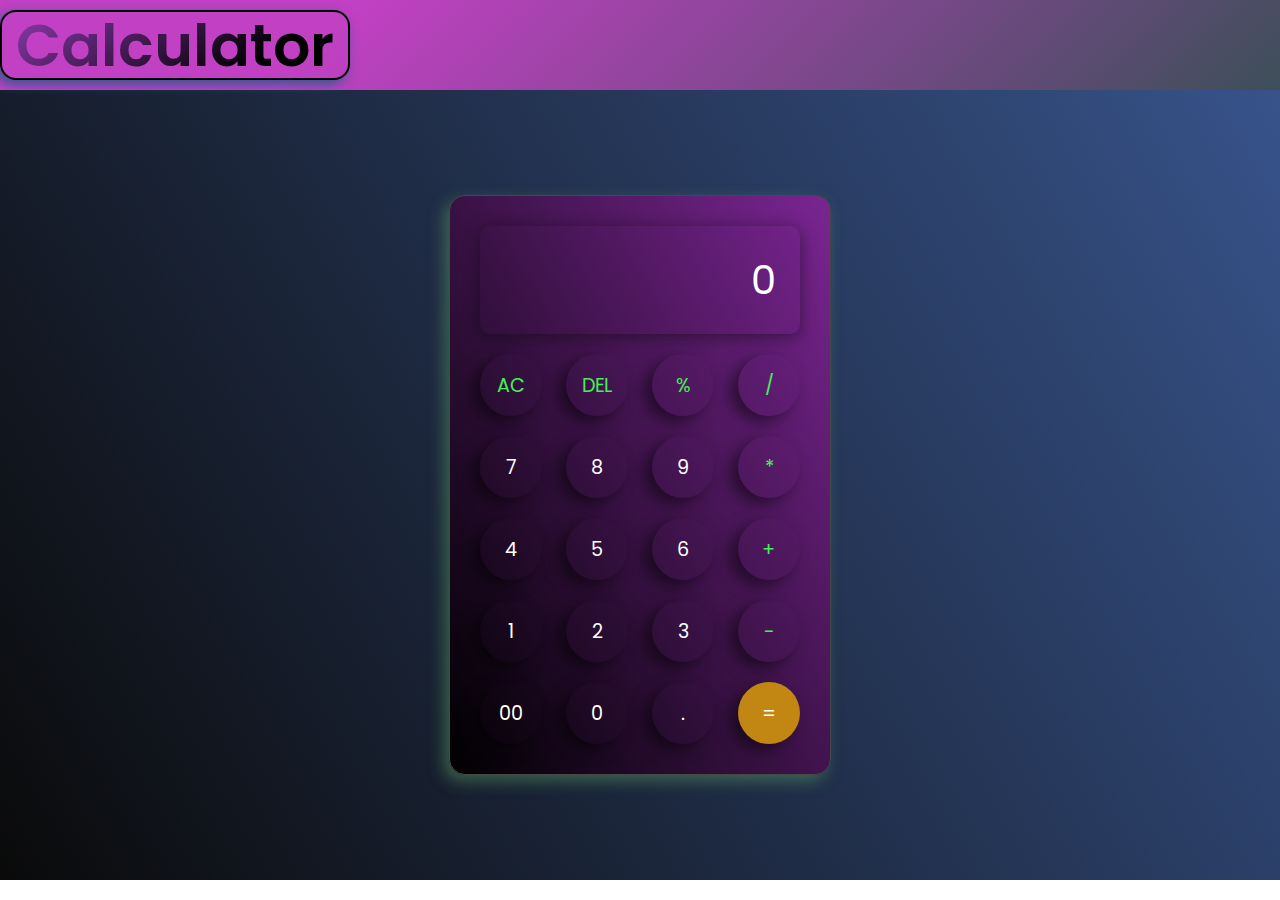
<file: index.html>
<!DOCTYPE html>
<html lang="en">
<head>
    <meta charset="UTF-8">
    <meta name="viewport" content="width=device-width, initial-scale=1.0">
    <title>Calcualtor</title>
    <link rel="stylesheet" href="style.css">
</head>
<body>
    <header>
        <h1>Calculator</h1>
    </header>
<main>
    <div class="calc">
        <input type="text" placeholder="0" id="inputBox">
    <div >
        <button class="operator">AC</button>
        <button class="operator">DEL</button>
        <button class="operator">%</button>
        <button class="operator">/</button>
    </div>
    <div>
        <button>7</button>
        <button>8</button>
        <button>9</button>
        <button class="operator">*</button>
    </div>
    <div>
        <button>4</button>
        <button>5</button>
        <button>6</button>
        <button class="operator">+</button>
    </div>
<div>
        <button>1</button>
        <button>2</button>
        <button>3</button>
        <button class="operator">-</button>
    </div>
    <div>
        <button>00</button>
        <button>0</button>
        <button>.</button>
        <button class="equalTo">=</button>
    </div>
</div>
</main>
</body>
<script src="calc.js"></script>
</html>
</file>
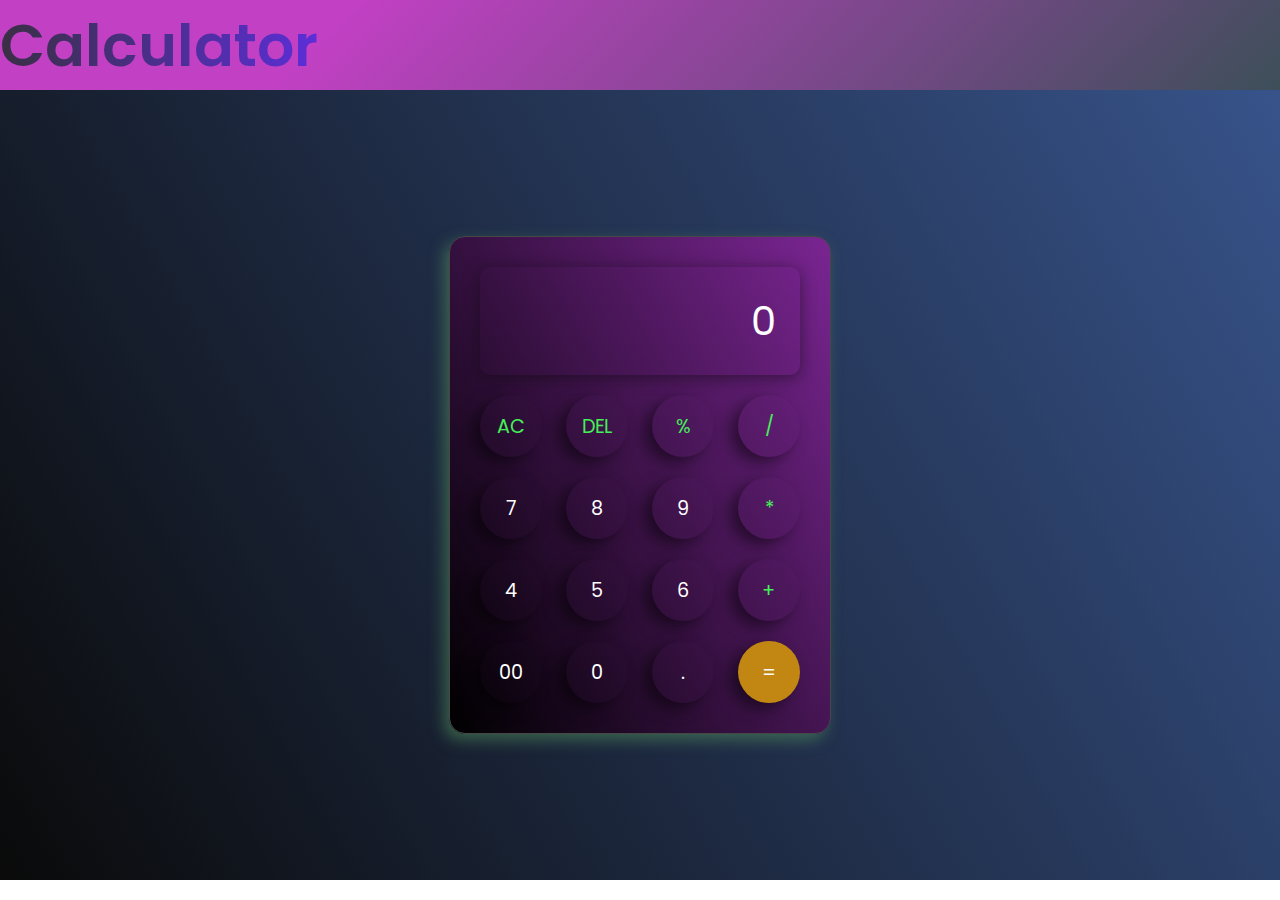
<file: calc.html>
<!DOCTYPE html>
<html lang="en">
<head>
    <meta charset="UTF-8">
    <meta name="viewport" content="width=device-width, initial-scale=1.0">
    <title>Calcualtor</title>
    <link rel="stylesheet" href="style.css">
</head>
<body>
    <header>
        <h1>Calculator</h1>
    </header>
<main>
    <div class="calc">
        <input type="text" placeholder="0" id="inputBox">
    <div >
        <button class="operator">AC</button>
        <button class="operator">DEL</button>
        <button class="operator">%</button>
        <button class="operator">/</button>
    </div>
    <div>
        <button>7</button>
        <button>8</button>
        <button>9</button>
        <button class="operator">*</button>
    </div>
    <div>
        <button>4</button>
        <button>5</button>
        <button>6</button>
        <button class="operator">+</button>
    </div>
    <div>
        <button>00</button>
        <button>0</button>
        <button>.</button>
        <button class="equalTo">=</button>
    </div>
</div>
</main>
</body>
<script src="calc.js"></script>
</html>
</file>
<file: style.css>
@import url('https://fonts.googleapis.com/css2?family=Poppins:ital,wght@0,100;0,200;0,300;0,400;0,500;0,600;0,700;0,800;0,900;1,100;1,200;1,300;1,400;1,500;1,600;1,700;1,800;1,900&display=swap');
*{
    margin: 0px;
    padding: 0px;
    box-sizing: border-box;
    font-family:'Poppins',sans-serif;
}
header{
    height: 90px;
    background-color: #50d8d7;
background-image: linear-gradient(316deg, #3d4f59 0%, #c240c4 74%);
    display: flex;
    align-items: center;
    justify-content: flex-start;
}
header h1 {
    font-size: 59px;
    font-weight: 600;
    background-image: linear-gradient(to left, #5c2ed8, #3a2f44);
    color: transparent;
    display: flex;
    justify-content: center;
    align-items:center;
    background-clip: text;
    -webkit-background-clip:text;
  
  }
  header h1:hover{
    height: 70px ;
    width: 350px;
    border: 2px solid black;
    box-shadow: -4px 4px 12px rgb(40, 90, 140);
    border-radius: 16px;
background-image: linear-gradient(147deg, #923cb5 0%, #000000 74%);
    text-align: center;
    animation: ones 2s linear infinite alternate-reverse;
    
    
       
  }
  @keyframes ones {
    0%{
       margin-left: 20%;
    }
    100%{
        margin-left: 0%;
    }
  }
main{
    display: flex;
    height: 87.8vh;
    width: 100%;
    justify-content: center;
    align-items: center;

    background: linear-gradient(60deg,#0a0a0a,#37538a);
}

.calc{
    
    background-color: black;
    border: 1px solid #474747;
    padding:20px;
    border-radius: 16px;
    background: linear-gradient(60deg,rgb(0, 0, 0),rgb(122, 37, 146));
    box-shadow: -5px 6px 15px rgba(87, 157, 96, 0.5);
  
   
}
input{
    width: 320px;
    border: none;
    padding: 24px;
    margin:10px;
    background: transparent;
    box-shadow: 0px 3px 15px rgba(9, 9, 9, 0.5);
    font-size: 40px;
    text-align: right;
   cursor: pointer;
   outline: none;
   border-radius: 10px;
   color:white;

}
input::placeholder{
    color: #fff;
}
button{
    border: none;
    width: 62px;
    height: 62px;
    margin: 10px;
    border-radius: 50%;
    background:transparent;
    color: #fff;
    box-shadow: -8px 6px 15px rgba(0, 0, 0, 0.5);
    cursor: pointer;
    font-size: larger;
}
.equalTo{
    background-color: rgb(193, 135, 18);
}
.operator{
    color: #44ef58;
}
</file>
